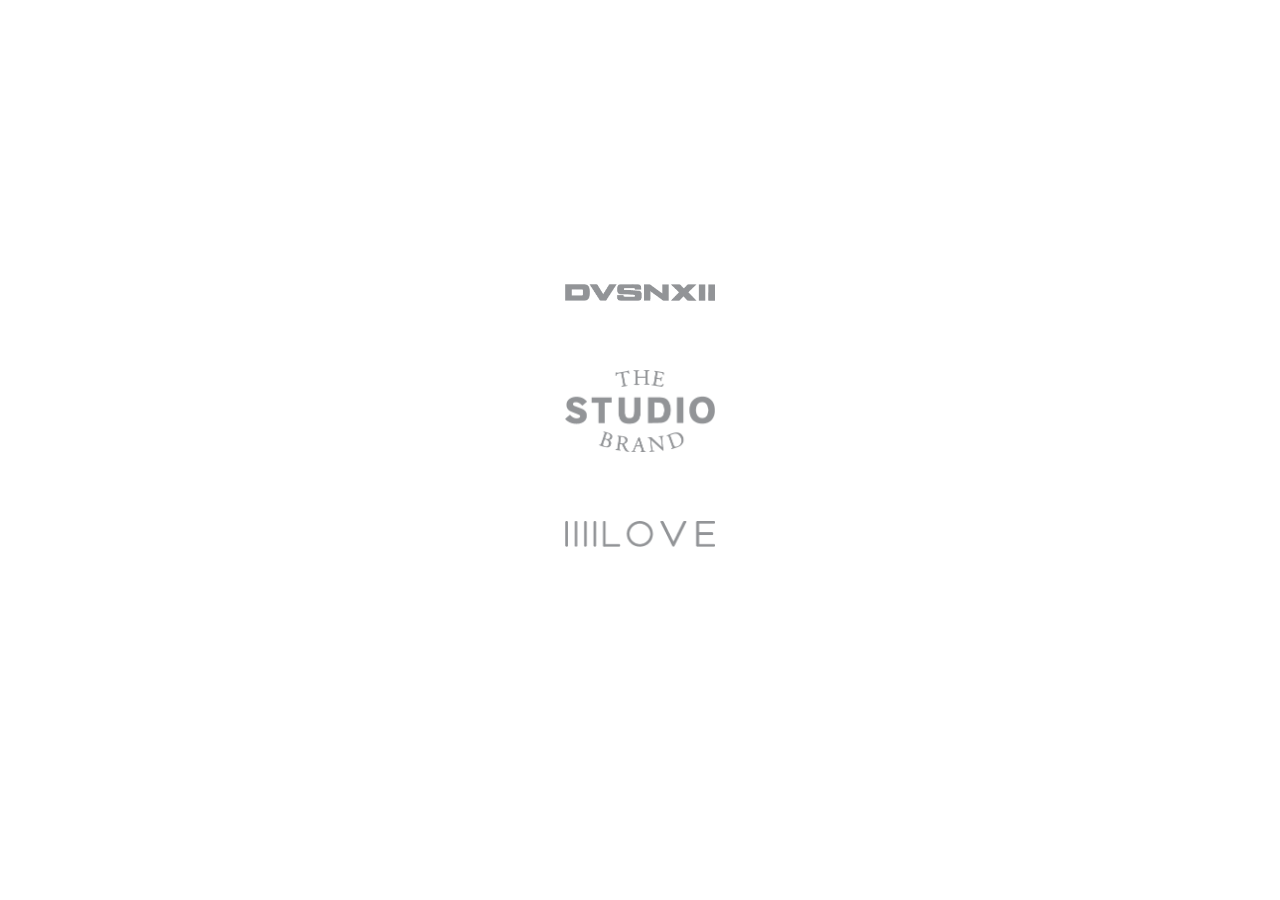
<file: index.html>
<!DOCTYPE html>
<html lang="en">
  <head>
    <meta charset="utf-8">
    <meta name="viewport" content="width=device-width, initial-scale=1">
    <title>DIVISION XII</title>
    <link rel="stylesheet" href="style.css">
  </head>
  <body>
    <div class="flex-container">
      <div class="flex-item"><a href="http://dvsnxii.com"><img src="images/DVSNXII@4x.png" alt=""></a></div>
      <div class="flex-item"><a href="http://thestudiobrand.com"><img src="images/TheStudioBrand@4x.png" alt=""></a></div>
      <div class="flex-item"><a href="http://lllllove.com"><img src="images/llllLOVE@4x.png" alt=""></div>
    </div>
  </body>
</html>
</file>
<file: style.css>
html,body{
  height: 100%;
  display: flex;
  flex-direction: column;
  justify-content: center;
}

.flex-container {
  display: flex; /* or inline-flex */
  flex-direction: column;
  justify-content: center;
  flex-wrap: nowrap;
  margin: 0 auto;
  width: 300px;
  height: 100%;
  max-height: 400px;
  justify-content: space-around;
}

.flex-item{

}
a{
  display: block;
}
a:hover{
  cursor: hand;
}
img{
  width: 100%;
  max-width: 150px;
  display: block;
  margin: 0 auto;
}
</file>
